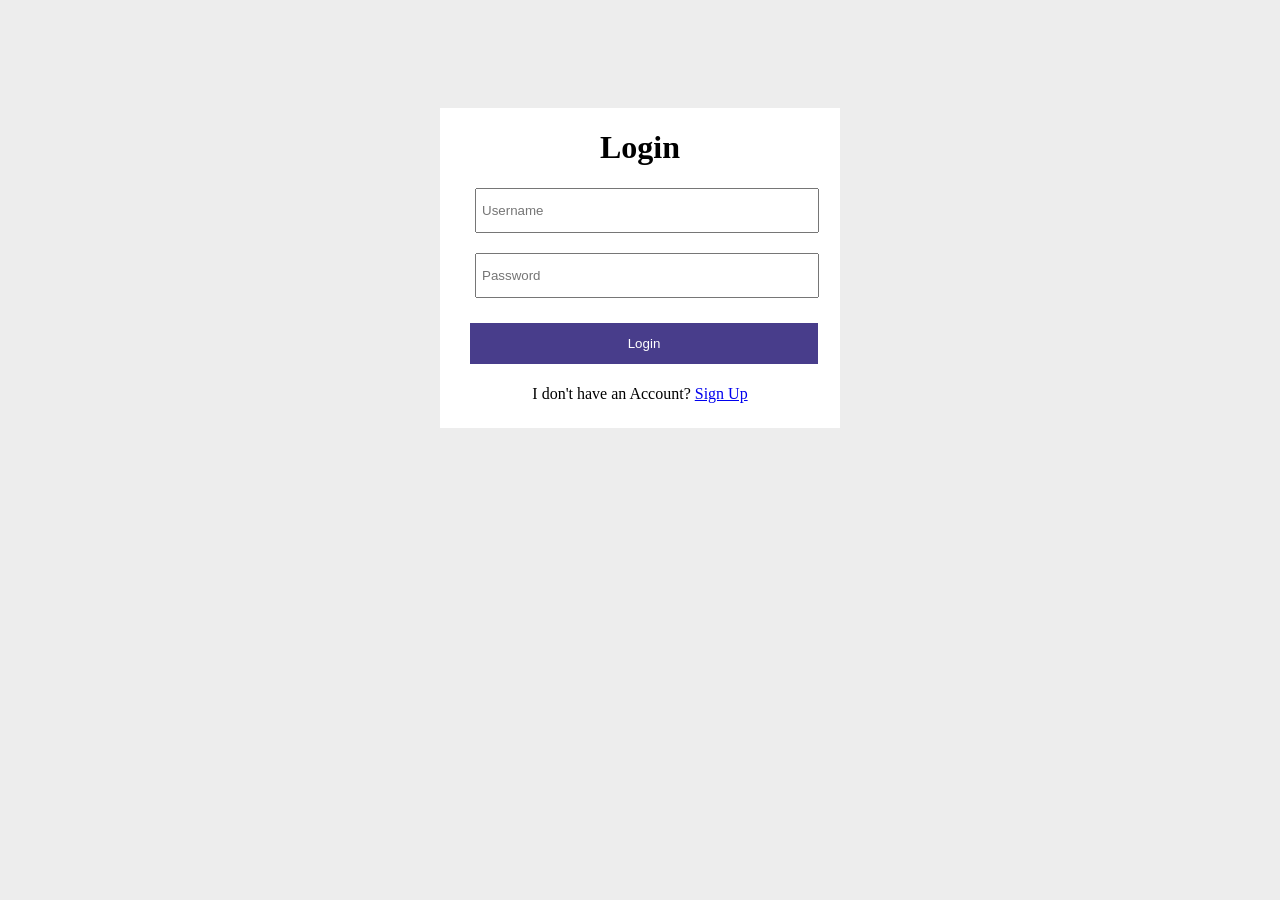
<file: index.html>
<!DOCTYPE html>
<html lang="en">
<head>
    <meta charset="UTF-8">
    <meta http-equiv="X-UA-Compatible" content="IE=edge">
    <meta name="viewport" content="width=device-width, initial-scale=1.0">
    <link rel="stylesheet" href="style.css">
    <title>login</title>
</head>
<body>


    <div class="container">
        <h1>Login</h1>

        <form action="">
            <div class="inputDiv">
                
                <input type="text" placeholder="Username">
            </div>
            
            <div class="inputDiv">
                
                <input type="password" placeholder="Password">
            </div>

            <div class="btn ">
                
                <input type="submit" value="Login">
            </div>
        </form>

        <div class="option">
            <p> I don't have an Account? <a href="signup.html">Sign Up</a></p> 
        </div>
    </div>
    
</body>
</html>
</file>
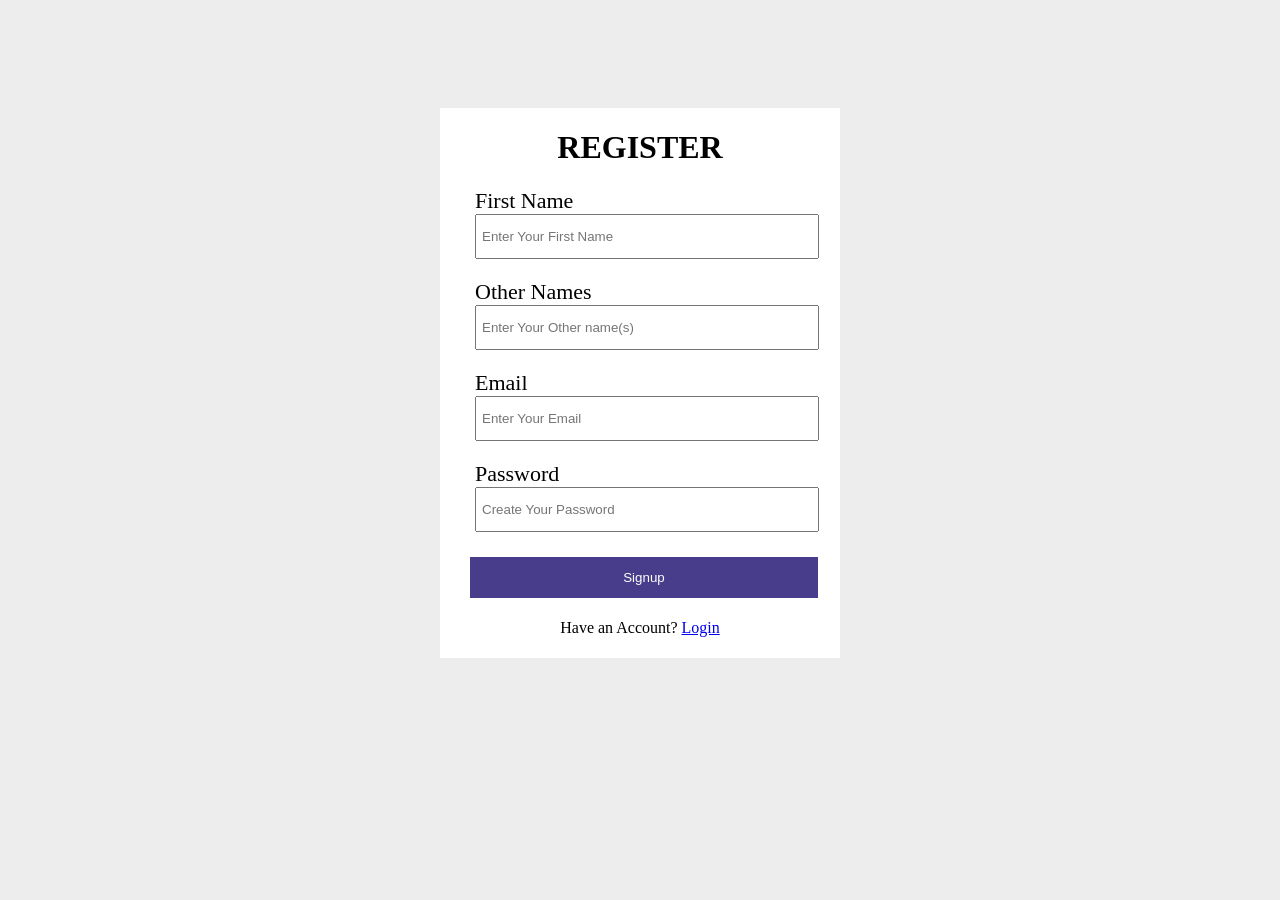
<file: signup.html>
<!DOCTYPE html>
<html lang="en">
<head>
    <meta charset="UTF-8">
    <meta http-equiv="X-UA-Compatible" content="IE=edge">
    <meta name="viewport" content="width=device-width, initial-scale=1.0">
    <link rel="stylesheet" href="style.css">
    <title>sign up</title>
</head>
<body>


    <div class="containers">
        <h1>REGISTER</h1>

        <form action="">
            <div class="inputDiv">
                <label for="">First Name</label>
                <input type="text" placeholder="Enter Your First Name">
            </div>
            
            <div class="inputDiv"> 
                <label for="">Other Names</label>
                <input type="text" placeholder="Enter Your Other name(s)">
            </div>

            <div class="inputDiv"> 
                <label for="">Email</label>
                <input type="email" placeholder="Enter Your Email">
            </div>

            <div class="inputDiv">
                <label for="">Password</label>
                <input type="password" placeholder="Create Your Password">
            </div>

            <div class="btn ">
                
                <input type="submit" value="Signup">
            </div>
        </form>
        <div class="option">
            <p> Have an Account? <a href="index.html">Login</a></p> 
        </div>

    </div>
    
</body>
</html>
</file>
<file: style.css>
body{
    background-color: #ededed;
    display: flex;
    justify-content: center;
    align-items: center;
}

.container{
    width: 400px;
    height: 320px;
    background-color: white;
    margin-top: 100px;
}

.containers{
    width: 400px;
    height: 550px;
    background-color: white;
    margin-top: 100px;
}

 h1{
    text-align: center;
}

.inputDiv{
margin: 20px 35px;

    
}

.inputDiv label {
    font-size: 22px;
}

.inputDiv input {
    padding: 13px 5px;
    width: 100%;
}

.inputDiv input:hover {
border: 1px solid lightblue;
}

.btn input{
    margin: 5px 30px;
    padding: 13px 5px;
    background-color: darkslateblue;
    width: 87%;
    color: #ffff;
    border: 0;
    cursor: pointer;
}

.option{
    margin-top: 2px auto ;
    text-align: center;
}
</file>
